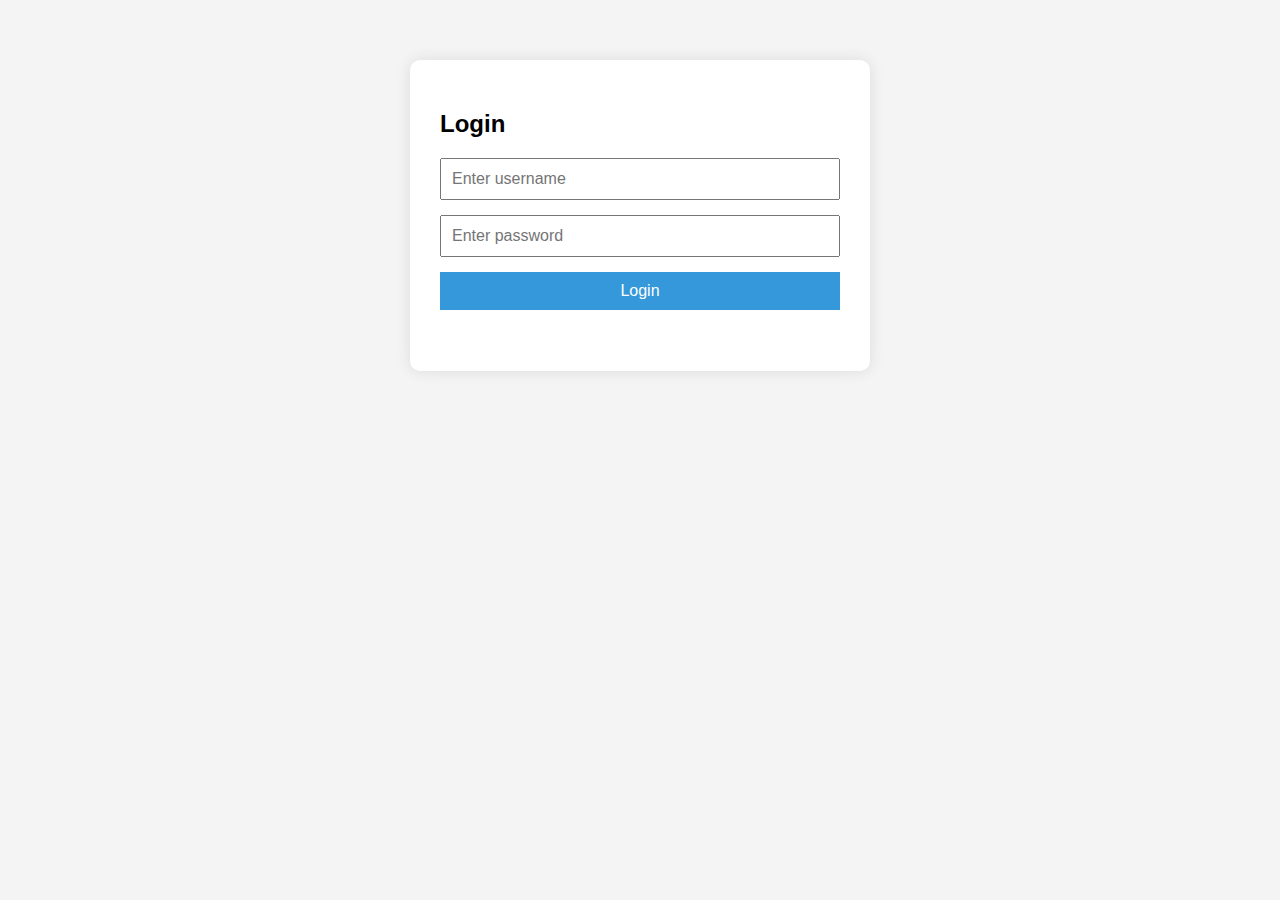
<file: frontend/index.html>
<!DOCTYPE html>
<html lang="en">
<head>
  <meta charset="UTF-8">
  <meta name="viewport" content="width=device-width, initial-scale=1.0">
  <title>Login - Attendance System</title>
  <link rel="stylesheet" href="styles.css">
</head>
<body>
  <div class="login-container">
    <h2>Login</h2>
    <form id="loginForm">
      <input type="text" id="username" placeholder="Enter username" required>
      <input type="password" id="password" placeholder="Enter password" required>
      <button type="submit">Login</button>
    </form>
    <p id="message"></p>
  </div>

  <script src="script.js"></script>
</body>
</html>
</file>
<file: frontend/styles.css>
body {
  font-family: Arial, sans-serif;
  background-color: #f4f4f4;
  margin: 0;
  padding: 0;
}

.login-container, .dashboard-container, .attendance-container, .facial-container {
  max-width: 400px;
  margin: 60px auto;
  background: white;
  padding: 30px;
  border-radius: 10px;
  box-shadow: 0 0 15px rgba(0,0,0,0.1);
}

form {
  display: flex;
  flex-direction: column;
}

input, select, button {
  margin-bottom: 15px;
  padding: 10px;
  font-size: 1em;
}

button {
  background-color: #3498db;
  color: white;
  border: none;
  cursor: pointer;
}

button:hover {
  background-color: #2980b9;
}

a {
  color: #3498db;
  text-decoration: none;
}
</file>
